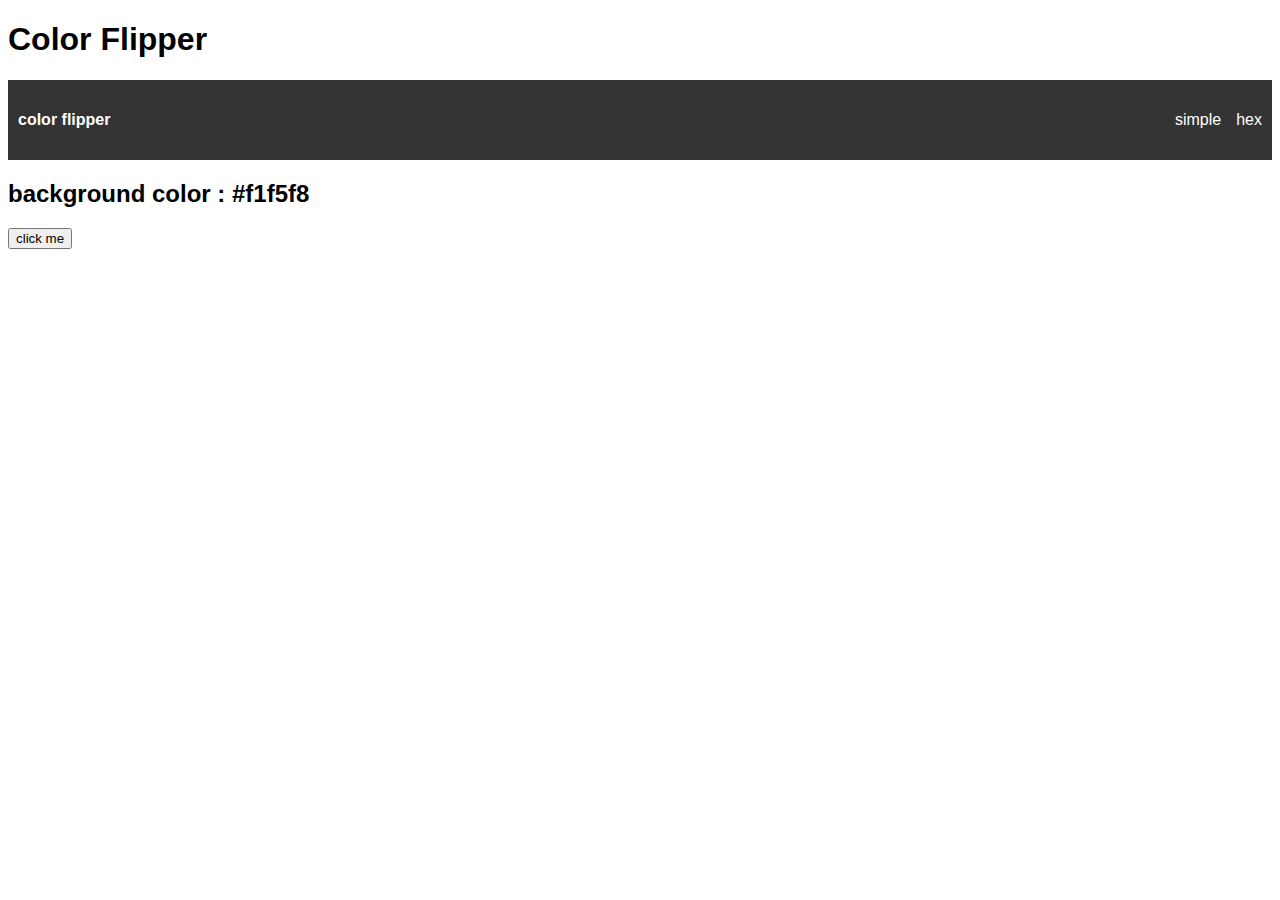
<file: index.html>
<!DOCTYPE html>
<html lang="en">
<head>
    <meta charset="UTF-8">
    <meta name="viewport" content="width=device-width, initial-scale=1.0">
    <title>Color Flipper || Simple</title>

    <link rel="stylesheet" href="styles.css" />
</head>
<body>
    <h1> Color Flipper </h1>

    <nav>
        <div class="nav-center">
            <h4>color flipper</h4>

            <ul class="nav-links">
                <li>
                    <a href="index.html">simple</a>
                </li>

                <li>
                    <a href="hex.html">hex</a>
                </li>
            </ul>
        </div>
    </nav>
    <main>
        <div class="container">
            <h2>background color : <span class="color">
                #f1f5f8
            </span></h2>
            <button class="btn btn-hero" id="btn">click me</button>
        </div>
    </main>

    <script src="app.js"></script>
</body>
</html>
</file>
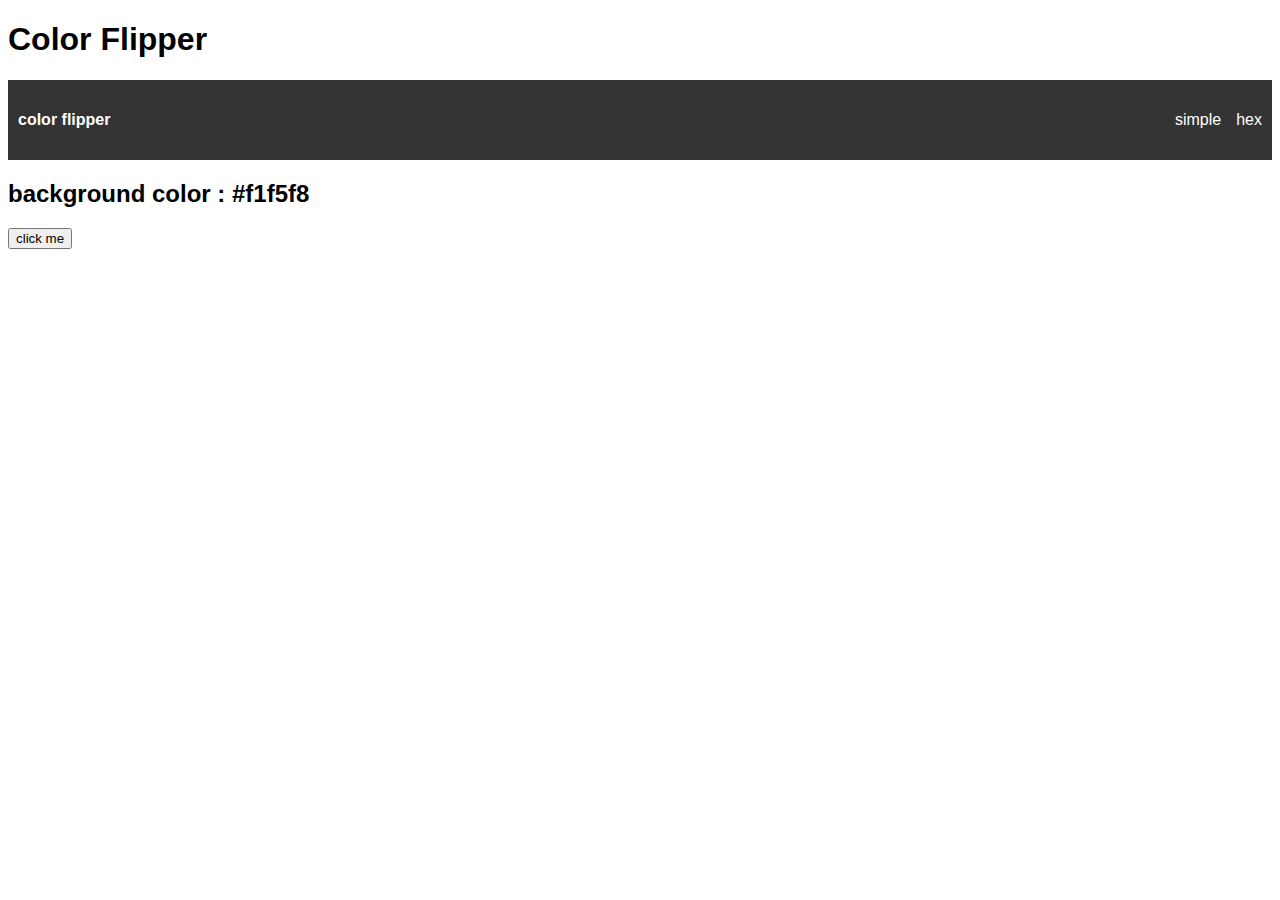
<file: hex.html>
<!DOCTYPE html>
<html lang="en">
<head>
    <meta charset="UTF-8">
    <meta name="viewport" content="width=device-width, initial-scale=1.0">
    <title>Color Flipper || Simple</title>

    <link rel="stylesheet" href="styles.css" />
</head>
<body>
    <h1> Color Flipper </h1>

    <nav>
        <div class="nav-center">
            <h4>color flipper</h4>

            <ul class="nav-links">
                <li>
                    <a href="index.html">simple</a>
                </li>

                <li>
                    <a href="hex.html">hex</a>
                </li>
            </ul>
        </div>
    </nav>
    <main>
        <div class="container">
            <h2>background color : <span class="color">
                #f1f5f8
            </span></h2>
            <button class="btn btn-hero" id="btn">click me</button>
        </div>
    </main>

    <script src="hex.js"></script>
</body>
</html>
</file>
<file: styles.css>
body {
    font-family: Arial, sans-serif;
}

.nav-center {
    display: flex;
    justify-content: space-between;
    align-items: center;
    padding: 10px;
    background-color: #333;
    color: white;
}

.nav-links {
    list-style-type: none;
    display: flex;
    gap: 15px;
}

.nav-links a {
    color: white;
    text-decoration: none;
}

.nav-links a:hover {
    text-decoration: underline;
}
</file>
